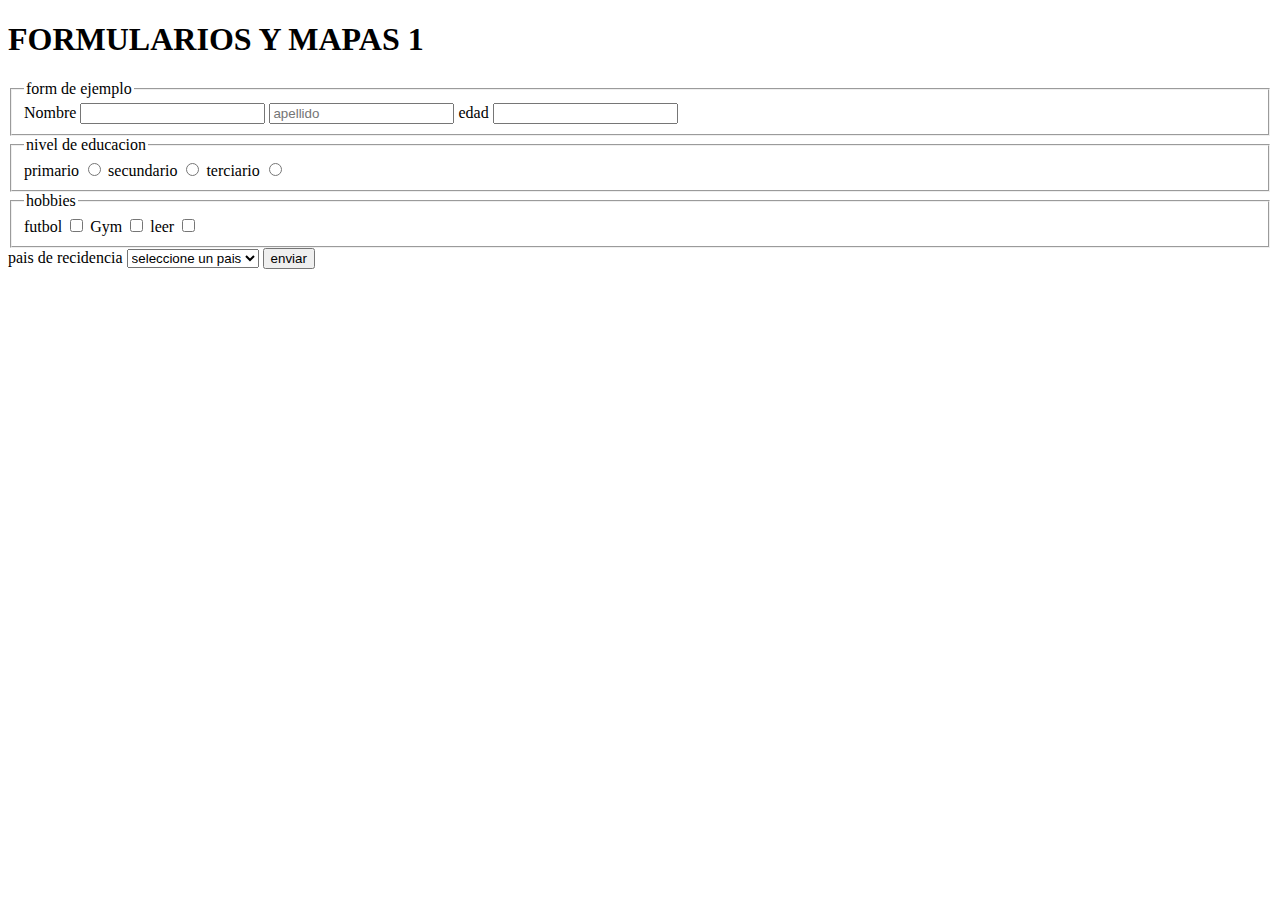
<file: index.html>
<!DOCTYPE html>
<html lang="en">
<head>
     <meta charset="UTF-8">
     <meta http-equiv="X-UA-Compatible" content="IE=edge">
     <meta name="viewport" content="width=device-width, initial-scale=1.0">
     <title>tablas y formularios</title>
</head>
<body>
     <h1>FORMULARIOS Y MAPAS 1</h1>
     <form action="" method="get">
     <fieldset>
          <legend>form de ejemplo</legend>
          <label for="nombre">Nombre</label>
          <input type="text" name="nombre" id="nombre">
          <input type="text" name="apellido" id="apellido" placeholder="apellido">
          <label for="edad">edad</label>
          <input type="number" name="edad" id="edad" min="18">
     </fieldset>
     <fieldset>
          <legend>nivel de educacion</legend>
          <label for="primario"> primario </label>
          <input type="radio" id="primario" name="educacion">
          <label for="secundario">secundario</label>
          <input type="radio" id="secundario" name="educacion">
          <label for="terciario">terciario</label>
          <input type="radio" id="terciario" name="educacion">
     </fieldset>
     <fieldset>
          <legend>hobbies</legend>
          <label for="futbol">futbol</label>
          <input type="checkbox" id="futbol">
          <label for="gym">Gym</label>
          <input type="checkbox" id="gym">
          <label for="leer">leer</label>
          <input type="checkbox" id="leer">
     </fieldset>
     <label for="pais"> pais de recidencia </label>
     <select name="pais" id="pais">
          <option value="">seleccione un pais</option>
          <option value="paris">paris</option>
          <option value="barcelona">barcelona</option>
          <option value="madrid">madrid</option>
          <option value="berlin">berlin</option >
     </select>
     <input type="submit" value="enviar">
</form>
</select>
<iframe src="https://www.google.com/maps/embed?pb=!1m18!1m12!1m3!1d2993.6862909126635!2d2.120631114926976!3d41.38090000436115!2m3!1f0!2f0!3f0!3m2!1i1024!2i768!4f13.1!3m3!1m2!1s0x12a498f576297baf%3A0x44f65330fe1b04b9!2sSpotify%20Camp%20Nou!5e0!3m2!1ses-419!2sco!4v1678894893431!5m2!1ses-419!2sco" width="400" height="300" style="border:0;" allowfullscreen="" loading="lazy" referrerpolicy="no-referrer-when-downgrade"></iframe>
</body>
</html>
</file>
